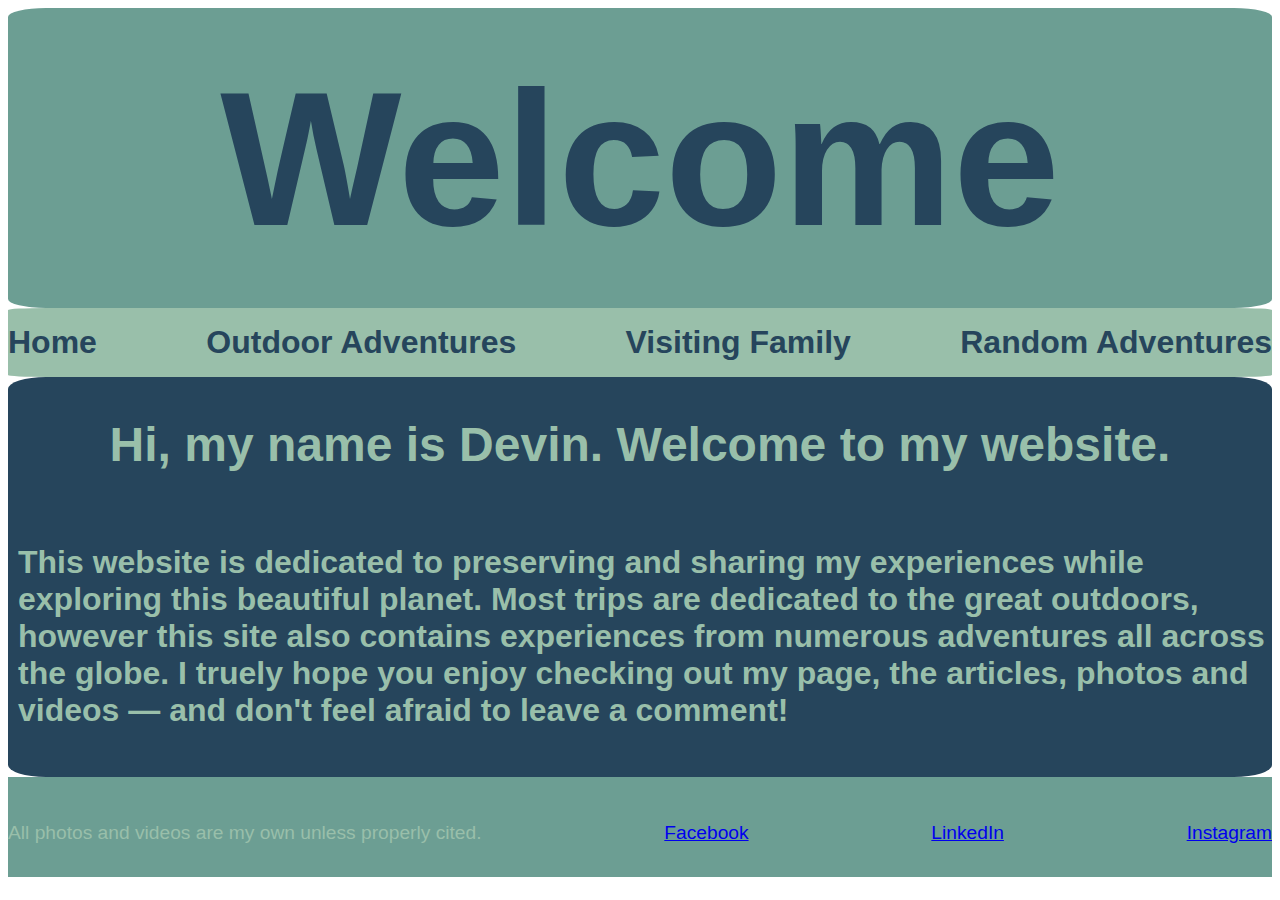
<file: personalwebsite/html/index.html>
<!DOCTYPE html>
<html lang="en">
<head>
    <meta charset="UTF-8">
    <meta name="viewport" content="width=device-width, initial-scale=1.0">
    <meta http-equiv="X-UA-Compatible" content="ie=edge">
    <title>My Outdoor Lifestyle</title>
    <link href='../css/stylesheet.css' rel='stylesheet'>
</head>


<body>
    <div class='header-container' rel='headerc'>
        <div class='welcome' rel='welcome'>Welcome</div>  
    </div>

    <nav>
        <ul>
            <li>Home</li>
            <li href='outdoor.html' rel='outdoor'>Outdoor Adventures</li>
            <li>Visiting Family</li>
            <li>Random Adventures</li>

        </ul>
    </nav>

    <article class='box1'>
        <h2 class='hi'>Hi, my name is Devin. Welcome to my website.</h2>
            <p class='paragraph'>This website is dedicated to preserving and sharing my experiences while exploring this beautiful planet. Most trips are dedicated to the great outdoors, however this site also contains experiences from numerous adventures all across the globe. I truely hope you enjoy checking out my page, the articles, photos and videos — and don't feel afraid to leave a comment!</p>
    </article>

    <footer>
        <div class='copywrite'>All photos and videos are my own unless properly cited.</div>
        <a href='https://www.facebook.com/' rel='facebook' class='flink'>Facebook</a>
        <a href='https://www.linkedin.com/' rel='linkedin' class='flink'>LinkedIn</a>
        <a href='https://www.instagram.com/' rel='instagram' class='flink'>Instagram</a>
    </footer>
    
</body>
</html>
</file>
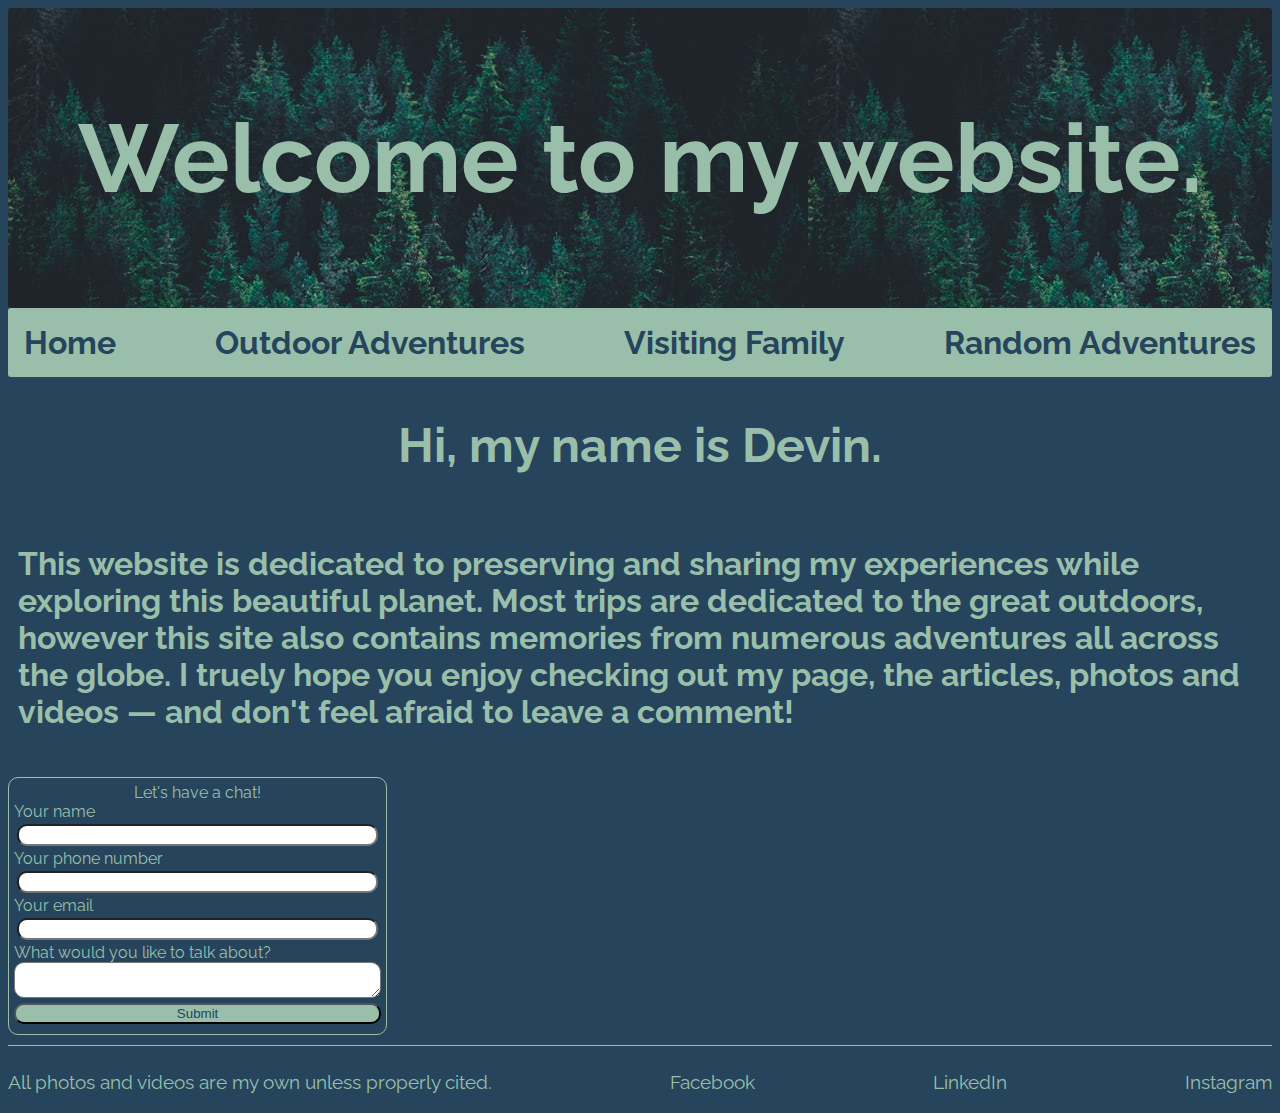
<file: practice/html/index.html>
<!DOCTYPE html>
<html lang="en">
<head>
    <meta charset="UTF-8">
    <meta name="viewport" content="width=device-width, initial-scale=1.0">
    <meta http-equiv="X-UA-Compatible" content="ie=edge">
    <title>My Outdoor Lifestyle</title>
    <link href='../css/stylesheet.css' rel='stylesheet'>
    <link href="https://fonts.googleapis.com/css?family=Raleway&display=swap" rel="stylesheet">
</head>


<body>
    <div class='header-container' rel='headerc'>
        <div class='welcome' rel='welcome'>Welcome to my website.</div>  
    </div>

    <nav>
        <ul>
            <li>Home</li>
            <li href='outdoor.html' rel='outdoor'>Outdoor Adventures</li>
            <li>Visiting Family</li>
            <li>Random Adventures</li>

        </ul>
    </nav>

    <article class='box1'>
        <h2 class='hi'>Hi, my name is Devin.</h2>
            <p class='paragraph'>This website is dedicated to preserving and sharing my experiences while exploring this beautiful planet. Most trips are dedicated to the great outdoors, however this site also contains memories from numerous adventures all across the globe. I truely hope you enjoy checking out my page, the articles, photos and videos — and don't feel afraid to leave a comment!</p>
    </article>

    <form>
        <legend>Let's have a chat!</legend>
            <label for='name'>Your name</label>
            <input type='text' id='name' name='name'>
            <label for='number'>Your phone number</label>
            <input type='tel' id='number' name='number'>
            <label for='email'>Your email</label>
            <input type='email' id='email' name='email'>
            <label for='comments'>What would you like to talk about?</label>
            <textarea id='comments' name='comments'></textarea>
            <button type='submit'>Submit</button>
    </form>        
                  
        

    <footer>
        <div class='copywrite'>All photos and videos are my own unless properly cited.</div>
        <a href='https://www.facebook.com/' rel='facebook' class='flink'>Facebook</a>
        <a href='https://www.linkedin.com/' rel='linkedin' class='flink'>LinkedIn</a>
        <a href='https://www.instagram.com/' rel='instagram' class='flink'>Instagram</a>
    </footer>
    
</body>
</html>
</file>
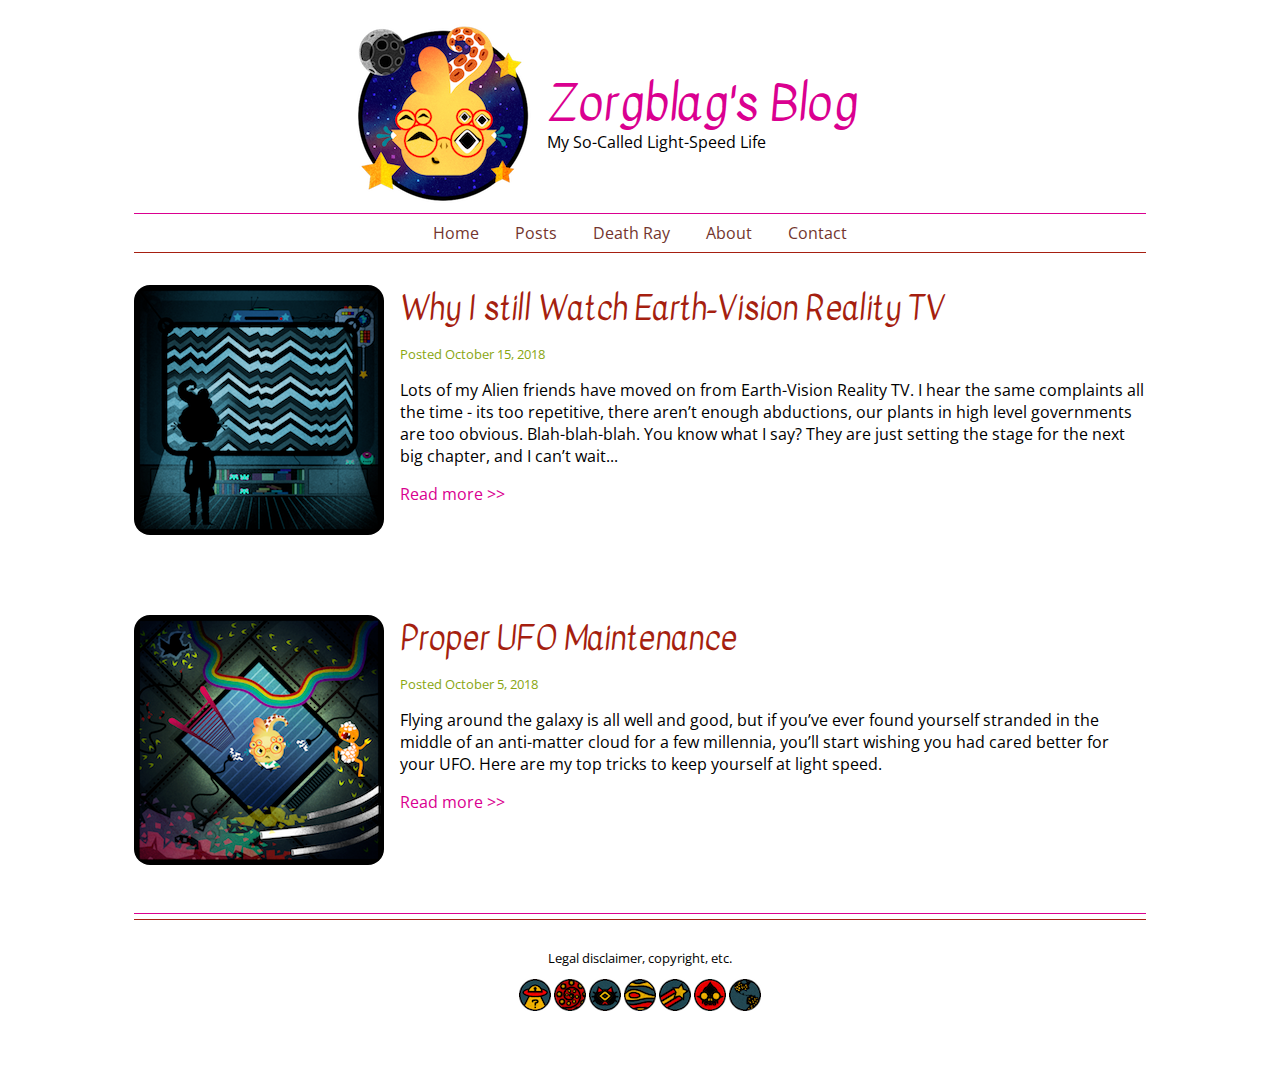
<file: blog.html>
<!DOCTYPE html>
<html lang="en">
<head>
	<meta charset="UTF-8">
	<title>Alien Blog</title>
	 <link href="https://fonts.googleapis.com/css?family=Kavivanar|Open+Sans" rel="stylesheet"> 
	 <link href="css/styles.css" rel="stylesheet">
</head>
<body>
	<div class="wrapper">
		<header>
			<div class="leftheader">
				<a href="/"><img src="img/logo.png" alt="Zorgblag's Blog. Click for home. "></a>
			</div>
			<div class="rightheader">
				<h1>Zorgblag's Blog</h1>
				<p>My So-Called Light-Speed Life</p>
			</div>
		</header>
		<nav>
			<ul>
				<li><a href="#">Home</a></li>
				<li><a href="#">Posts</a></li>
				<li><a href="#">Death Ray</a></li>
				<li><a href="#">About</a></li>
				<li><a href="#">Contact</a></li>
			</ul>
		</nav>
		<section>
			<article>
				<img src="img/blog1.png" alt="Earth-Vision Reality TV. ">
				<h2>Why I still Watch Earth-Vision Reality TV</h2>
				<p class="posted">Posted October 15, 2018</p>
				<p>Lots of my Alien friends have moved on from Earth-Vision Reality TV. I hear the same complaints all the time - its too repetitive, there aren’t enough abductions, our plants in high level governments are too obvious. Blah-blah-blah. You know what I say? They are just setting the stage for the next big chapter, and I can’t wait...</p>
				<p><a href="blog1.html">Read more >> </a></p>
			</article>
			<article>
				<img src="img/blog2.png" alt="Proper UFO Maintenance. ">
				<h2>Proper UFO Maintenance</h2>
				<p class="posted">Posted October 5, 2018</p>
				<p>Flying around the galaxy is all well and good, but if you’ve ever found yourself stranded in the middle of an anti-matter cloud for a few millennia, you’ll start wishing you had cared better for your UFO. Here are my top tricks to keep yourself at light speed.</p>
				<p><a href="blog2.html">Read more >> </a></p>
			</article>
		</section>
		<footer>
			<p>Legal disclaimer, copyright, etc.</p>
			<ul>
				<li><a href="#"><img src="img/icon1.png" alt="Social Media 1."></a></li>
				<li><a href="#"><img src="img/icon2.png" alt="Social Media 2."></a></li>
				<li><a href="#"><img src="img/icon3.png" alt="Social Media 3."></a></li>
				<li><a href="#"><img src="img/icon4.png" alt="Social Media 4."></a></li>
				<li><a href="#"><img src="img/icon5.png" alt="Social Media 5."></a></li>
				<li><a href="#"><img src="img/icon6.png" alt="Social Media 6."></a></li>
				<li><a href="#"><img src="img/icon7.png" alt="Social Media 7."></a></li>
			</ul>
		</footer>
	</div>
</body>
</html>
</file>
<file: personalwebsite/css/stylesheet.css>
*   {
    box-sizing: border-box;
}

*:before, *::after  {
    box-sizing: inherit;
}



.header-container   {
    display: flex;
    justify-content: center;
    border: 0px dotted blue;
    font-family: Arial, Helvetica, sans-serif;
    font-size: 12rem;
    font-weight: bold;
    align-content: center;
    align-items: center;
    background-color: #6c9e93;
    color: #26455c;
    height: 300px;
    border-radius: 3%;
}

.welcome   {

}

ul  {
    display: flex;
    justify-content: space-between;
    list-style-type: none;
    margin: 0;
    padding: 0;
    font-size: 2rem;
    font-family: Arial, Helvetica, sans-serif;
    border: 0px dotted orange;
    flex-direction: row;
    justify-items: center;
    background-color: #99bfaa;
    color: #26455c;
    padding: 1rem 0;
    font-weight: bold;
    border-radius: 3%;

}

li:hover    {
    background-color: #26455c;
    color: #99bfaa;
    padding: 3px 3px;
    border-radius: 10%;
}



.box1   {
    border: 0px dotted green;
    font-family: Arial, Helvetica, sans-serif;
    font-weight: bold;
    font-size: 2rem;
    color: #99bfaa;
    background-color: #26455c;
    display: flex;
    flex-direction: column;
    height: 400px;
    border-radius: 3%;
    
}

.hi  {
    display: flex;
    border: 0px dotted green;
    justify-content: center;
}

.paragraph   {
    display: flex;
    justify-items: center;
    border: 0px solid black;
    padding-left: 10px;

}

footer  {
    display: flex;
    justify-content: space-between;
    font-family: Arial, Helvetica, sans-serif;
    color: #99bfaa;
    background-color: #6c9e93;
    list-style-type: none;
    text-decoration: none;
    height: 100px;
    font-size: 1.2rem;
    padding-top: 45px;
    

}

a:hover {
    background-color: #26455c;
    color: #99bfaa;
    padding: 3px 3px;
    border-radius: 10%;

}

.flink  {
    display: flex;
    align-content: center;
}
</file>
<file: practice/css/stylesheet.css>
*   {
    box-sizing: border-box;
}

*:before, *::after  {
    box-sizing: inherit;
}

body {
    background-color: #26455c;
    font-family: 'Raleway', sans-serif;
}

.header-container   {
    display: flex;
    justify-content: center;
    border: 0px dotted blue;
    font-size: 6rem;
    font-weight: bold;
    align-content: center;
    align-items: center;
    color: #99bfaa;
    height: 300px;
    border-radius: 3px;
    background-image: url(../images/forest1.jpeg)
    
    
}

.welcome   {
    font-family: 'Raleway', sans-serif;
}

ul  {
    display: flex;
    justify-content: space-between;
    list-style-type: none;
    margin: 0;
    padding: 0;
    font-size: 2rem;
    font-family: 'Raleway', sans-serif;
    border: 0px dotted orange;
    flex-direction: row;
    justify-items: center;
    background-color: #99bfaa;
    color: #26455c;
    padding: 1rem 1rem;
    font-weight: bold;
    border-radius: 3px;

}

li:hover    {
    background-color: #26455c;
    color: #99bfaa;
    padding: 3px 3px;
    border-radius: 10px;
}



.box1   {
    border: 0px dotted green;
    font-weight: bold;
    font-size: 2rem;
    color: #99bfaa;
    background-color: #26455c;
    display: flex;
    flex-direction: column;
    height: 400px;
    border-radius: 3px;
    
}

.hi  {
    display: flex;
    border: 0px dotted green;
    justify-content: center;
}

.paragraph   {
    display: flex;
    justify-items: center;
    border: 0px solid black;
    padding-left: 10px;
    font-family: 'Raleway', sans-serif;

}

legend  {
    display: flex;
    justify-content: center;
}

form {
    display: flex;
    flex-direction: column;
    width: 30%;
    font-family: 'Raleway', sans-serif;
    color: #99bfaa;
    border: 1px solid #99bfaa;
    border-radius: 10px;
    padding: 5px 5px;
    margin-bottom: 10px;
}

input {
    font-family: 'Raleway', sans-serif;
    color: #99bfaa;
    border: px solid #99bfaa;
    border-radius: 10px;
    margin: 3px 3px;
}

textarea    {
    border-radius: 10px;
}
button  {
    margin: 5px 0;
    background-color: #99bfaa;
    color: #26455c;
    border-radius: 10px;

}

button:hover    {
    background-color: #26455c;
    color: #99bfaa;
}


footer  {
    display: flex;
    justify-content: space-between;
    color: #99bfaa;
    text-decoration: none;
    margin-bottom: 20px;
    font-size: 1.2rem;
    padding-top: 25px;
    border-top: 1px solid #99bfaa;
    

}

a   {
    text-decoration: none;
    color: #99bfaa;
}

a:hover {
    background-color: #99bfaa;
    color: #26455c;
    padding: 5px 5px;
    border-radius: 10px;

}


.flink  {
    display: flex;
    align-content: center;
}
</file>
<file: css/styles.css>
html {
    box-sizing: border-box;
}
*, *:before, *:after {
    box-sizing: inherit;
}
body {
    font-family: 'Open Sans', sans-serif;
}
h1, h2, h3, h4, h5, h6 {
    font-family: 'Kavivanar', cursive;
    font-weight: normal;
}
h2 {
    font-size: 2rem;
    color: #A51F10;
    margin: 0;
}
a {
    color: #DA0090;
    text-decoration: none;
}
a:hover {
    text-decoration: underline;
}
.wrapper {
    width: 80%;
    margin: 0 auto;
}
header {
    display: flex;
    flex-flow: row nowrap;
    justify-content: space-between;
}
.leftheader {
    flex-basis: 40%;
    text-align: right;
    padding-right: 0.5rem;
}
.rightheader {
    flex-basis: 60%;
    margin-top: 3.75rem;
    padding-left: 0.5rem;
}
.rightheader h1 {
    margin: 0;
    color: #DA0090;
    font-size: 3em;
}
.rightheader p {
    margin-top: -0.5rem;
}
nav {
    border-bottom: 1px solid #A61F11;
    border-top: 1px solid #DA0090;
}
nav ul {
    margin: 0;
    padding: 0;
    list-style-type: none;
    text-align: center;
}
nav li {
    display: inline-block;
}
nav a {
    text-decoration: none;
    color: #73352E;
    display: block;
    padding: 0.5rem 1rem;
}
nav a:hover {
    background-color: black;
    color: #84DE37
}
section {
    border-bottom: 1px solid #DA0090;
    margin-bottom: 0.3rem;
    display: flex;
    flex-flow: column nowrap;
}
article {
    margin: 2rem 0;
}
article img {
    float: left;
    margin: 0 1rem 1rem 0;
    border-radius: 1rem;
}
article::after {
    content: "";
    display: table;
    clear: both;
  }
.posted {
    font-size: 0.8rem;
    color: #89A611;
}
footer {
    padding: 1rem 0 3rem 0;
    text-align: center;
    font-size: 0.8rem;
    border-top: 1px solid #A61F11;
}
footer ul {
    margin: 0;
    padding: 0;
    list-style-type: none;
}
footer li {
    display: inline-block;
}
</file>
